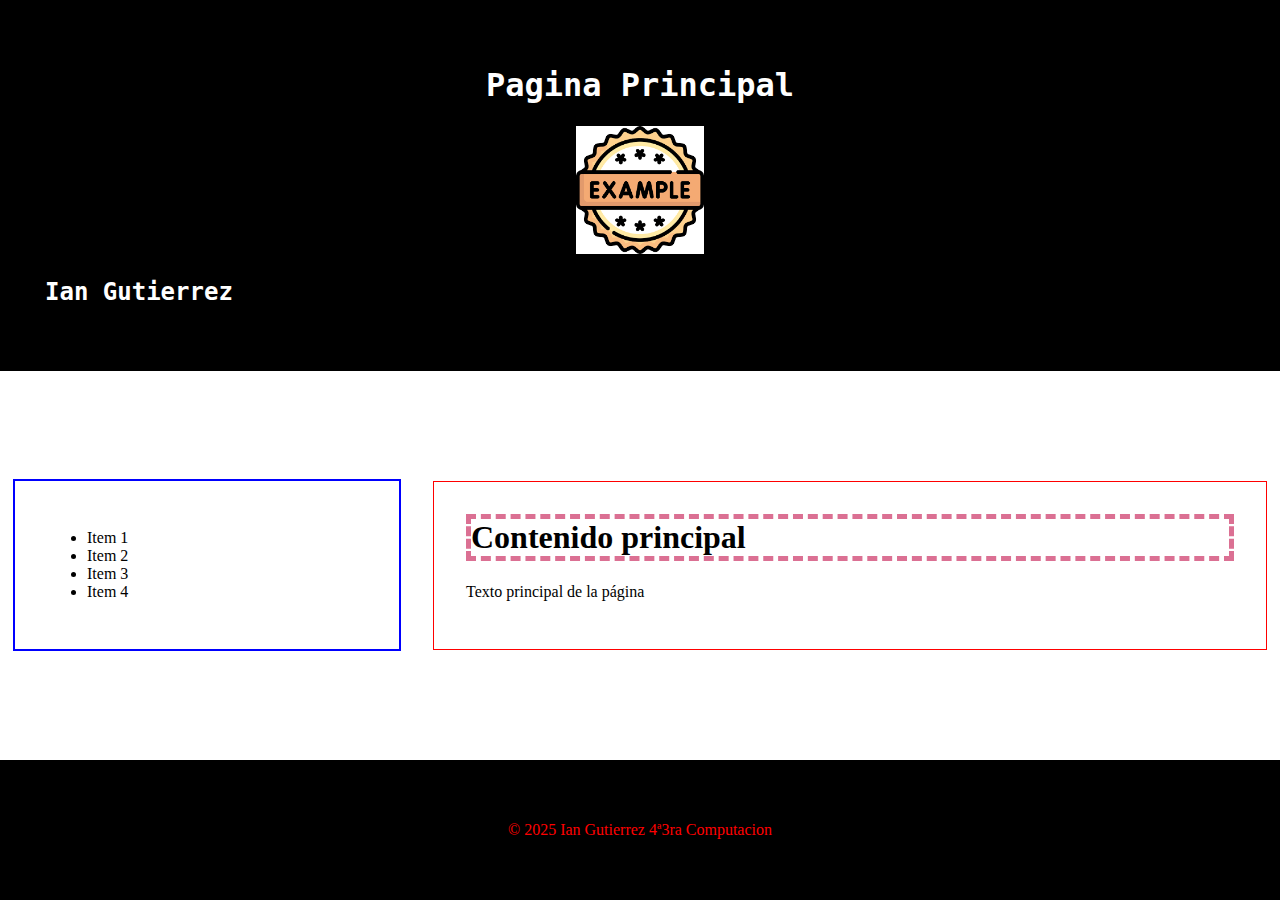
<file: index.html>
<!DOCTYPE html>
<html lang="es">
<head>
    <meta charset="UTF-8">
    <meta name="viewport" content="width=device-width, initial-scale=1.0">
    <title>Pagina Principal</title>
    <link rel="stylesheet" href="styles.css">
</head>
<body>
    <!-- Encabezado -->
    <header class="Encabezado">
        <h1> Pagina Principal</h1>
        <img src="[data-uri]" alt="Logo">
        <h2>Ian Gutierrez</h2>
    </header>

    <!-- Contenedor principal (aside y main) -->
    <div class="main-content">
        <!-- Aside -->
        <aside>
            <ul>
                <li>Item 1</li>
                <li> Item 2</li>
                <li> Item 3</li>
                <li> Item 4</li>
            </ul>
        </aside>

        <!-- Main -->
        <main class="Principal">
            <h1>Contenido principal</h1>
            <p>Texto principal de la página</p>
        </main>
    </div>

    <!-- Footer -->
    <footer class="Creditos">
        <p>&copy; 2025 Ian Gutierrez 4ª3ra Computacion</p>
    </footer>
</body>

</html>
</file>
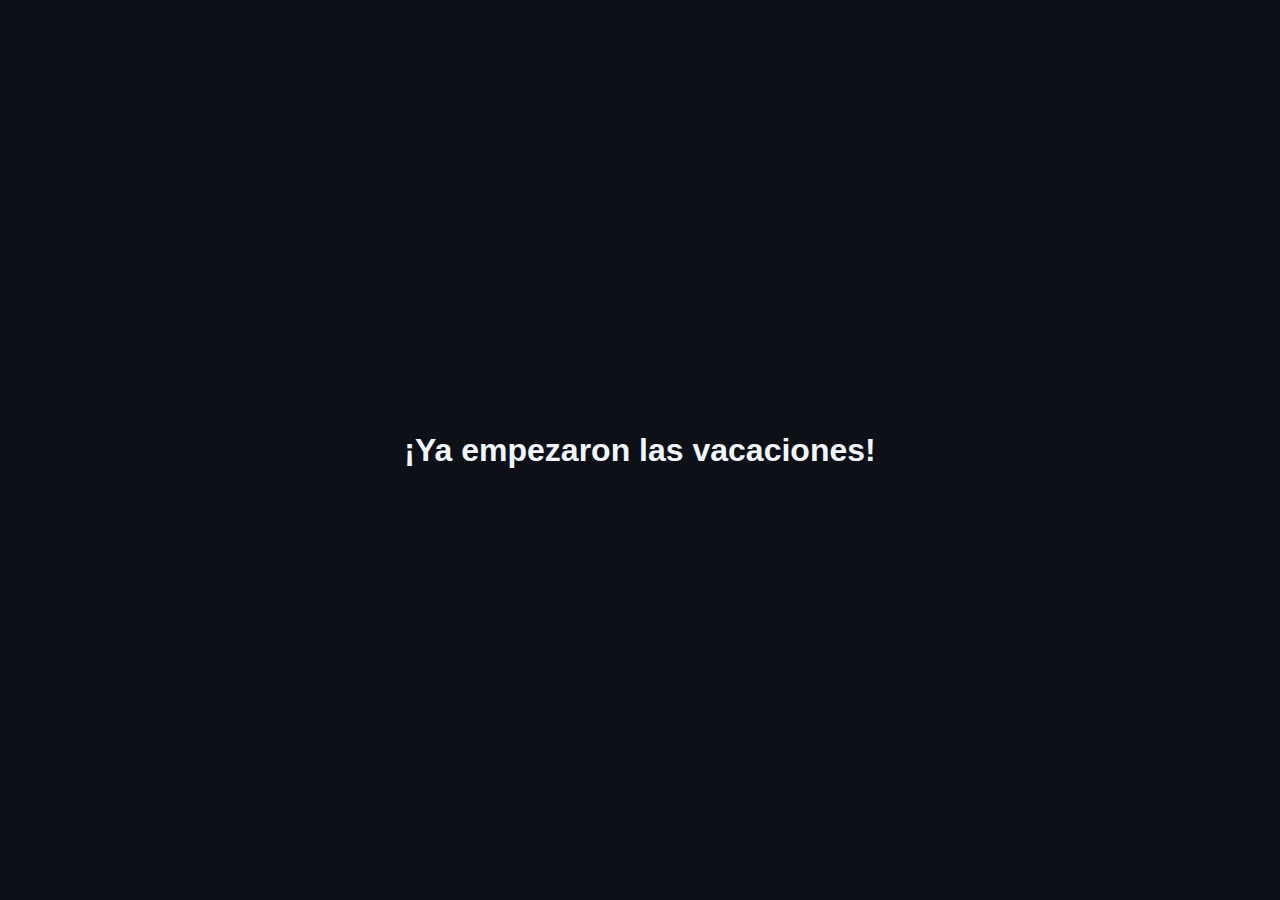
<file: Ejercicio Vacaciones/ index.html>
<!DOCTYPE html>
<html lang="es">
<head>
  <meta charset="UTF-8" />
  <meta name="viewport" content="width=device-width, initial-scale=1.0" />
  <title>Cuenta Regresiva Vacaciones</title>
  <link rel="stylesheet" href="style.css" />
</head>
<body>

  <h1 id="countdown">Cargando cuenta regresiva...</h1>

  <script src="script.js"></script>
</body>
</html>
</file>
<file: styles.css>
/* Contenedor principal (body) que usa flexbox */
body {
    display: flex;
    flex-direction: column; /* Coloca los elementos en columna */
    height: 100vh; /* Asegura que el contenedor ocupe toda la altura de la ventana */
    margin: 0;
}

/* Estilo para el encabezado */
.Encabezado {
    padding: 5vh;
    color: white;
    background-color: black;
    text-align: center;
}

/* Estilo para el h1 dentro del encabezado */
.Encabezado > h1 {
    font-size: 2rem;
    font-family: monospace;
}

/* Estilo para la imagen en el encabezado */
.Encabezado > img {
    width: 10vw;
    height: auto;
}

/* Estilo para el h2 dentro del encabezado */
.Encabezado > h2 {
    text-align: left;
    font-family: monospace;
    font-size: 1.5rem;
}

/* Contenedor principal para el contenido (aside y main) */
.main-content {
    display: flex;
    flex: 1; /* Asegura que ocupe el espacio disponible */
    justify-content: center; /* Centra el contenido horizontalmente */
    align-items: center; /* Centra el contenido verticalmente */
    gap: 2rem; /* Espacio entre aside y main */
}

/* Estilo para el aside */
aside {
    padding: 2rem;
    border: 2px solid blue;
    width: 25%; /* Ajusta el tamaño del aside */
}

/* Estilo para el main */
.Principal {
    padding: 2rem;
    color: black;
    border: 1px solid red;
    background-color: white;
    width: 60%; /* Ajusta el tamaño del main */
}

/* Estilo para el título dentro del main */
.Principal > h1 {
    text-align: left;
    border: 5px dashed palevioletred;
    margin-top: 0;
}

/* Estilo para el pie de página */
.Creditos {
    padding: 5vh;
    background-color: black;
    color: red;
    text-align: center;
}

/* Estilo para el cuerpo */
body {
    display: flex;
    flex-direction: column;
    height: 100vh;
    margin: 0;
}

/* Media query para pantallas pequeñas */
@media (max-width: 768px) {
    /* Cambia la dirección de los elementos a columna cuando la pantalla sea pequeña */
    .main-content {
        flex-direction: column; /* Los elementos se apilan verticalmente */
    }

    aside {
        width: 100%; /* El aside ocupa todo el ancho */
        margin-right: 0;
    }

    .Principal {
        width: 100%; /* El main ocupa todo el ancho */
    }

    .Encabezado > h1 {
        font-size: 1.5rem;
    }

    .Principal > h1 {
        font-size: 1.25rem;
    }
}
</file>
<file: Ejercicio Vacaciones/style.css>
/* Estilo general de la página */
body {
  font-family: Arial, sans-serif;
  background: #0d1117;
  color: #f0f6fc;
  display: flex;
  justify-content: center;
  align-items: center;
  height: 100vh;
  margin: 0;
}

/* Estilo del texto principal */
h1 {
  font-size: 2rem;
  text-align: center;
}
</file>
